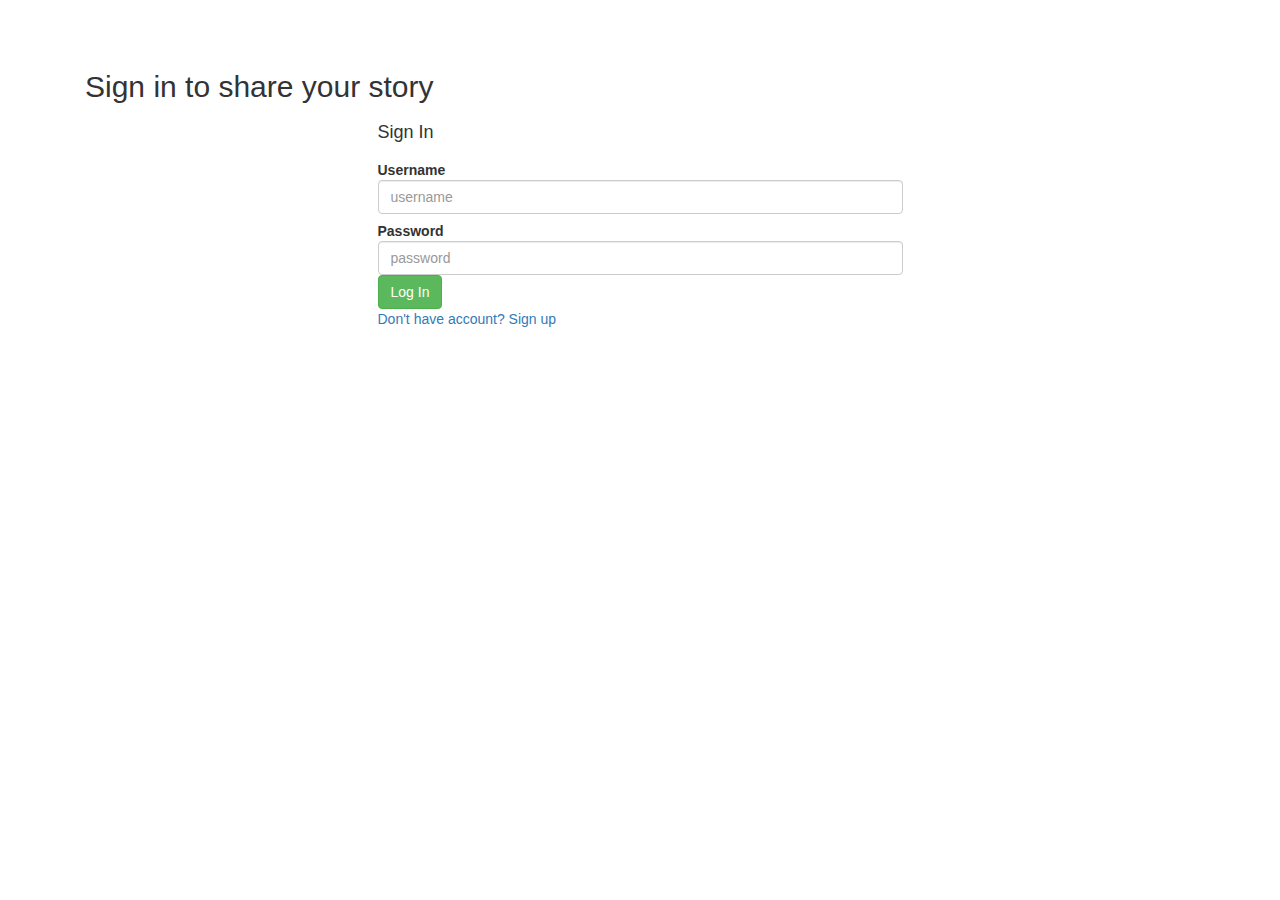
<file: src/main/webapp/templates/login.html>
<!DOCTYPE html>
<html lang="en"
      xmlns="http://www.w3.org/1999/xhtml"
      xmlns:th="http://www.thymeleaf.org">


<head>
    <meta charset="utf-8"/>
    <meta http-equiv="X-UA-Compatible" content="IE=edge"/>
    <meta name="viewport" content="width=device-width, initial-scale=1"/>
    <meta name="description" content=""/>
    <meta name="author" content=""/>
    <title>Starter Template for Bootstrap</title>

    <!-- Bootstrap core CSS -->
    <link href="https://maxcdn.bootstrapcdn.com/bootstrap/3.3.7/css/bootstrap.min.css" rel="stylesheet"/>

    <!-- Custom styles for this template -->
    <link rel="stylesheet" href="http://cdnjs.cloudflare.com/ajax/libs/font-awesome/4.1.0/css/font-awesome.min.css"/>
    <style>
        body {
            padding-top: 50px;
        }

        .starter-template {
            padding: 40px 15px;
            text-align: center;
        }
    </style>

    <!-- HTML5 shim and Respond.js IE8 support of HTML5 elements and media queries -->
    <!--[if lt IE 9]>
    <script src="https://oss.maxcdn.com/html5shiv/3.7.2/html5shiv.min.js"></script>
    <script src="https://oss.maxcdn.com/respond/1.4.2/respond.min.js"></script>
    <![endif]-->
</head>

<body>
<!--<div class = "container">

    <form th:action= '@{/login}' method="post" role="form">
        &lt;!&ndash;expression: evaluate/chaine de caracteres: ...cherche&ndash;&gt;
        <legend>Form Title</legend>

        <div class="form-group">
            <label for="username"></label>
            <input type="text" class="form-control" name="username" id="username" placeholder="username"/>

            <label for="password"></label>
            <input type="password" class="form-control" name="password" id="password" placeholder="password"/>
        </div>


        <button type="submit" class="btn btn-primary">Login</button>
    </form>
</div>-->
<div class="container">
        <div class="row-fluid">
            <div class="col-md-12">
                <h2> Sign in to share your story</h2>
                <div class="col-md-offset-3 col-md-6">
                    <div class="area">
                        <form  class="form-horizontal" th:action= '@{/login}' method="post" role="form">
                            <div class="heading">
                                <h4 class="form-heading">Sign In</h4>
                            </div>
                            <div class="control-group">
                                <label class="control-label" for="username">Username</label>
                                <div class="controls">
                                    <input type="text" class="form-control" name="username" id="username" placeholder="username"/>
                                </div>
                            </div>
                            <div class="control-group">
                                <label class="control-label" for="password">Password</label>
                                <div class="controls">
                                    <input type="password" class="form-control" name="password" id="password" placeholder="password"/>
                                </div>
                            </div>
                            <div class="control-group">
                                <div class="controls">
                                    <button class="btn btn-success" type="submit" value = "login">Log In</button>
                                </div>
                            </div>
                        </form>
                    </div>
                    <a th:href="@{/registration}">Don't have account? Sign up</a>
                </div>
            </div>
        </div>
</div><!-- /.container -->

<!-- Bootstrap core JavaScript
================================================== -->
<!-- Placed at the end of the document so the pages load faster -->
<script src="https://ajax.googleapis.com/ajax/libs/jquery/1.11.1/jquery.min.js"></script>
<script src="https://maxcdn.bootstrapcdn.com/bootstrap/3.3.7/js/bootstrap.min.js"></script>
</body>
</html>
</file>
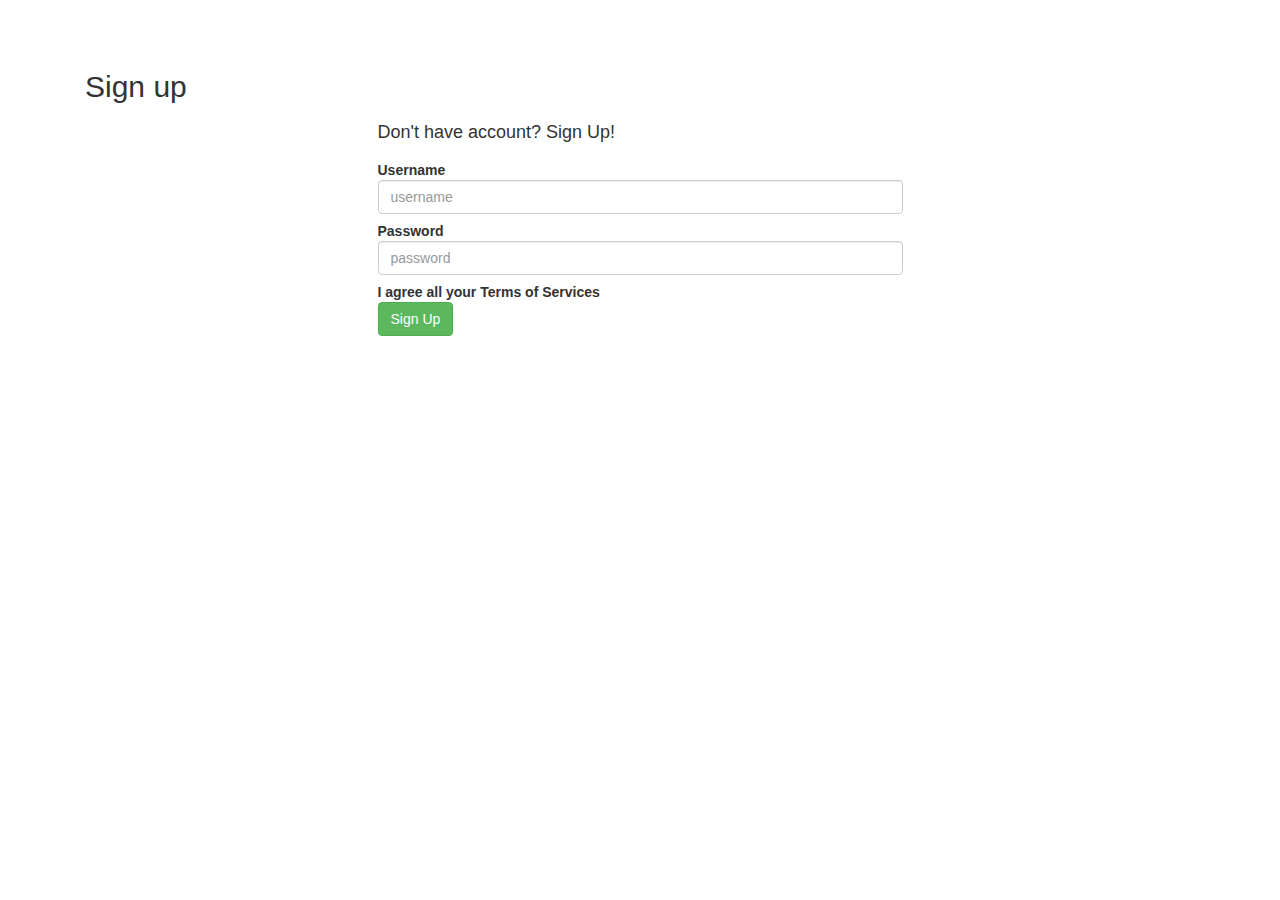
<file: src/main/webapp/templates/registration.html>
<!DOCTYPE html>
<html lang="en"
      xmlns="http://www.w3.org/1999/xhtml"
      xmlns:th="http://www.thymeleaf.org">


<head>
    <meta charset="utf-8"/>
    <meta http-equiv="X-UA-Compatible" content="IE=edge"/>
    <meta name="viewport" content="width=device-width, initial-scale=1"/>
    <meta name="description" content=""/>
    <meta name="author" content=""/>
    <title>Starter Template for Bootstrap</title>

    <!-- Bootstrap core CSS -->
    <link href="https://maxcdn.bootstrapcdn.com/bootstrap/3.3.7/css/bootstrap.min.css" rel="stylesheet"/>

    <!-- Custom styles for this template -->
    <link rel="stylesheet" href="http://cdnjs.cloudflare.com/ajax/libs/font-awesome/4.1.0/css/font-awesome.min.css"/>
    <style>
        body {
            padding-top: 50px;
        }

        .starter-template {
            padding: 40px 15px;
            text-align: center;
        }
    </style>

    <!-- HTML5 shim and Respond.js IE8 support of HTML5 elements and media queries -->
    <!--[if lt IE 9]>
    <script src="https://oss.maxcdn.com/html5shiv/3.7.2/html5shiv.min.js"></script>
    <script src="https://oss.maxcdn.com/respond/1.4.2/respond.min.js"></script>
    <![endif]-->
</head>

<body>
<!--<div class = "container">

    <form th:action= '@{/login}' method="post" role="form">
        &lt;!&ndash;expression: evaluate/chaine de caracteres: ...cherche&ndash;&gt;
        <legend>Form Title</legend>

        <div class="form-group">
            <label for="username"></label>
            <input type="text" class="form-control" name="username" id="username" placeholder="username"/>

            <label for="password"></label>
            <input type="password" class="form-control" name="password" id="password" placeholder="password"/>
        </div>


        <button type="submit" class="btn btn-primary">Login</button>
    </form>
</div>-->
<div class="container">
    <div class="row-fluid">
        <div class="col-md-12">
            <h2> Sign up</h2>
            <div class="col-md-offset-3 col-md-6">
                <div class="area">
                    <form  class="form-horizontal" th:action= '@{/registration}' method="post" role="form">
                        <div class="heading">
                            <h4 class="form-heading">Don't have account? Sign Up!</h4>
                        </div>
                        <div class="control-group">
                            <label class="control-label" for="username">Username</label>
                            <div class="controls">
                                <input type="text" class="form-control" name="username" id="username" placeholder="username"/>
                            </div>
                        </div>
                        <div class="control-group">
                            <label class="control-label" for="password">Password</label>
                            <div class="controls">
                                <input type="password" class="form-control" name="password" id="password" placeholder="password"/>
                            </div>
                        </div>
                        <div class="control-group">
                            <div class="controls">
                                <label class="checkbox">
                                   I agree all your Terms of Services
                                </label>
                                <button class="btn btn-success" type="submit" value = "register">Sign Up</button>
                            </div>
                        </div>
                    </form>
                </div>
            </div>
        </div>
    </div>
</div><!-- /.container -->

<!-- Bootstrap core JavaScript
================================================== -->
<!-- Placed at the end of the document so the pages load faster -->

<script src="https://ajax.googleapis.com/ajax/libs/jquery/1.11.1/jquery.min.js"></script>
<script src="https://maxcdn.bootstrapcdn.com/bootstrap/3.3.7/js/bootstrap.min.js"></script>
</body>
</html>
</file>
